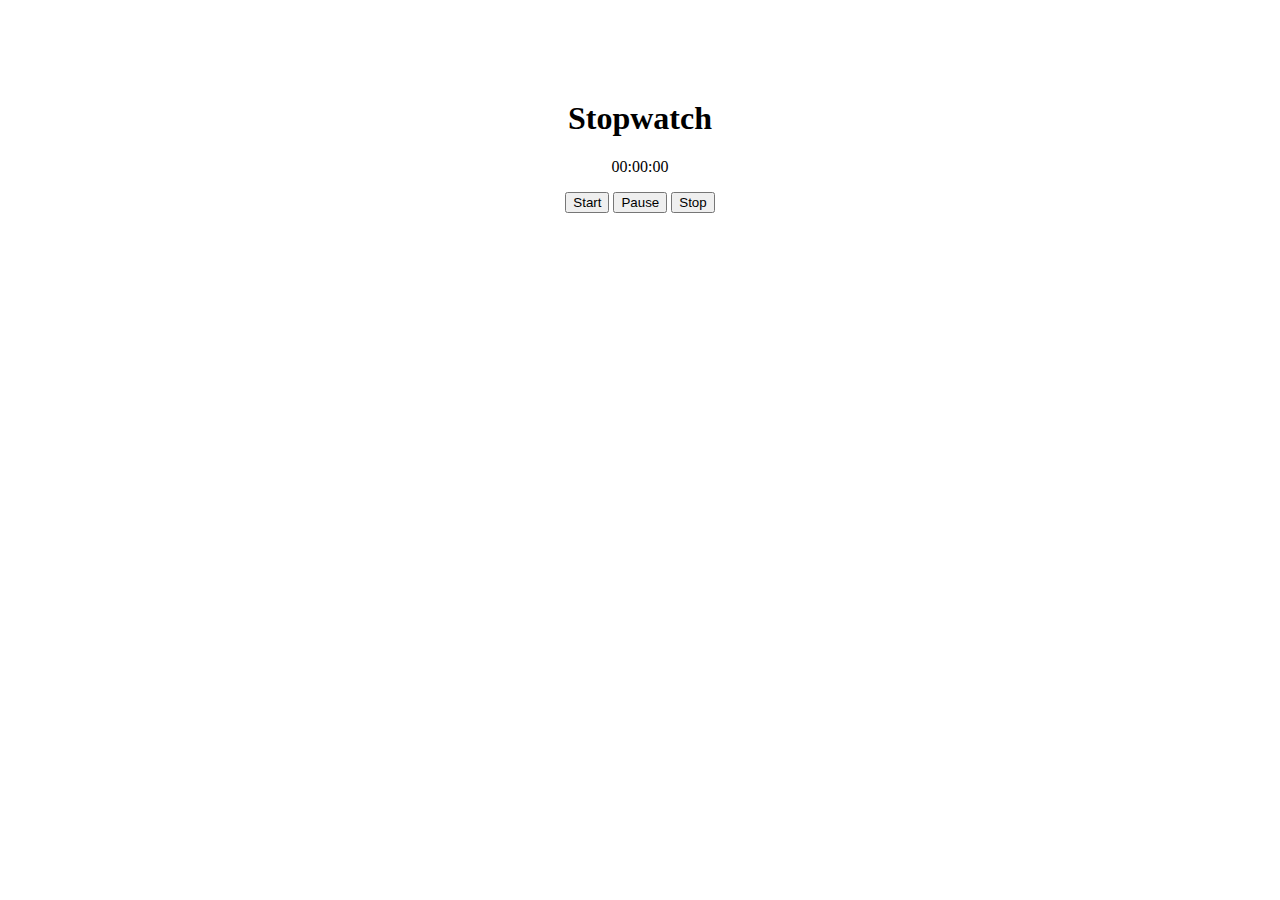
<file: JS Assignment 6 - Stopwatch/index.html>
<!DOCTYPE html>
<html lang="en">
<head>
  <meta charset="UTF-8">
  <meta name="viewport" content="width=device-width, initial-scale=1.0">
  <title>Stopwatch</title>
  <link rel="stylesheet" href="styles.css">
</head>
<body>
  <div class="container">
    <h1>Stopwatch</h1>
    <p id="display">00:00:00</p>
    <button id="startBtn">Start</button>
    <button id="pauseBtn">Pause</button>
    <button id="stopBtn">Stop</button>
  </div>
  <script src="stopwatch.js"></script>
</body>
</html>
</file>
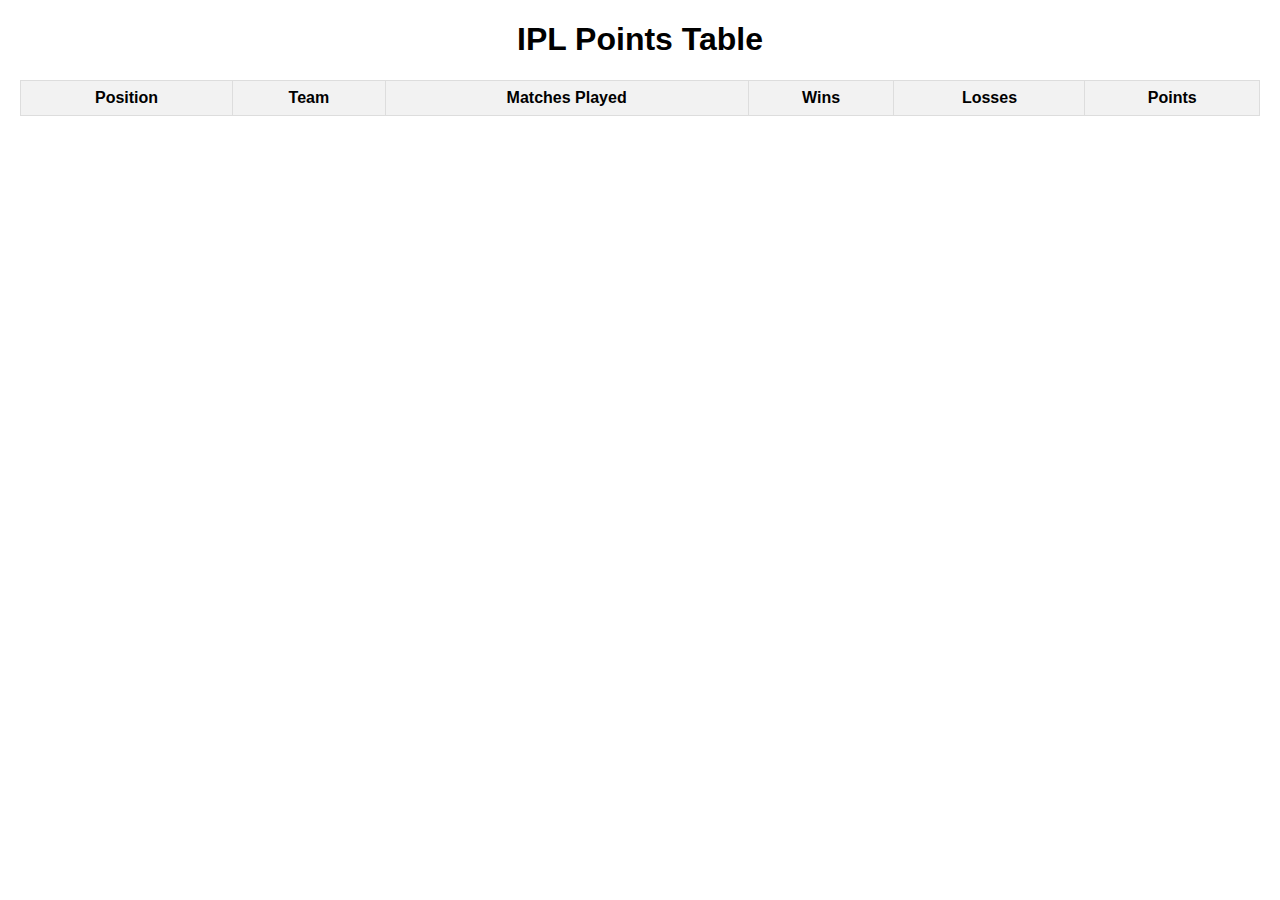
<file: JS Assignment 8 - IPL Points Table/index.html>
<!DOCTYPE html>
<html lang="en">
<head>
    <meta charset="UTF-8">
    <meta name="viewport" content="width=device-width, initial-scale=1.0">
    <title>IPL Points Table</title>
    <link rel="stylesheet" href="styles.css">
</head>
<body>
    <h1>IPL Points Table</h1>
    <table id="pointsTable">
        <thead>
            <tr>
                <th>Position</th>
                <th>Team</th>
                <th>Matches Played</th>
                <th>Wins</th>
                <th>Losses</th>
                <th>Points</th>
            </tr>
        </thead>
    </table>
    <script src="script.js"></script>
</body>
</html>
</file>
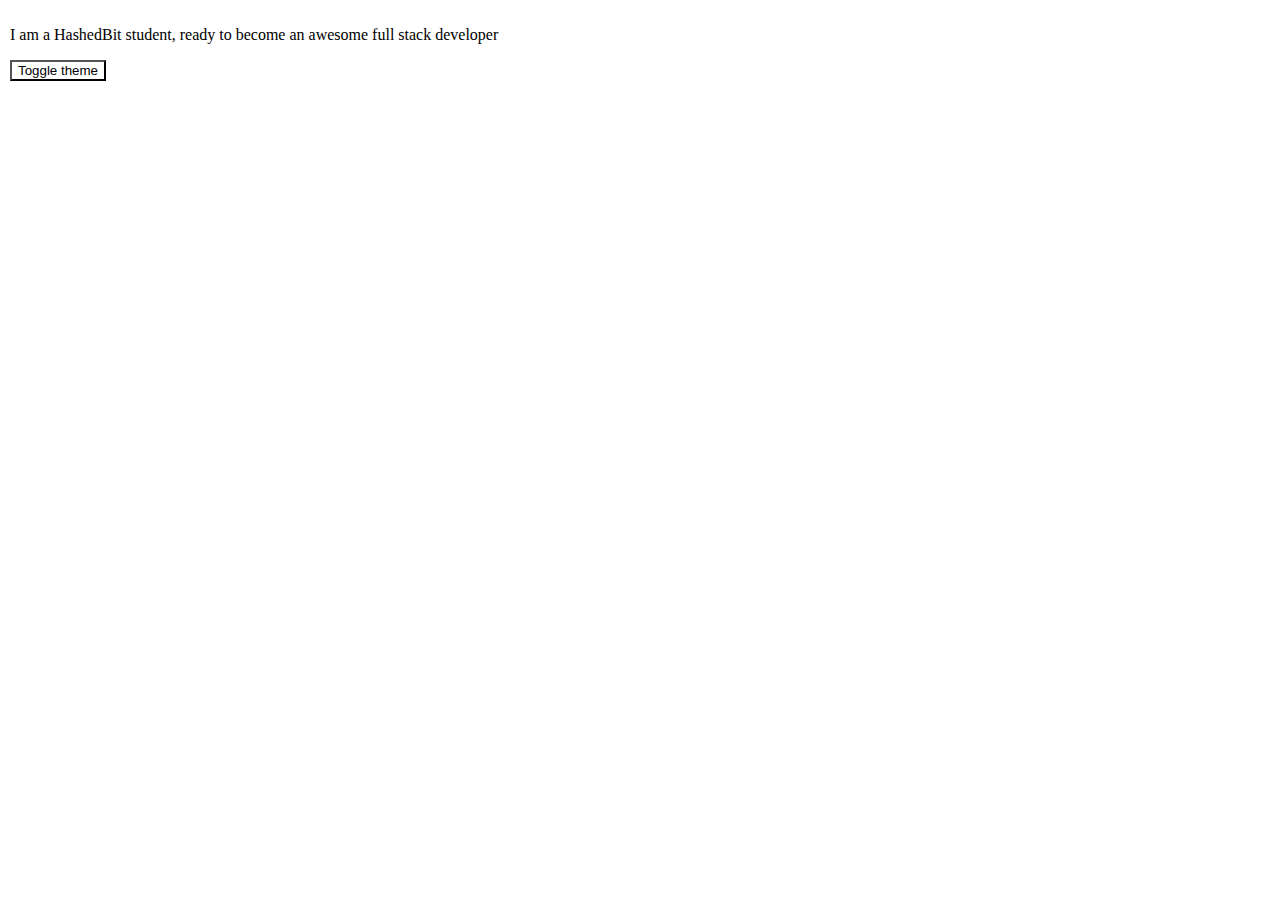
<file: JS Assignment 4 - DOM/JS DOM Assignment - Dark Theme/index.html>
<!DOCTYPE html>
<html lang="en">
<head>
  <meta charset="UTF-8">
  <meta name="viewport" content="width=device-width, initial-scale=1.0">
  <title>Day/Night Theme</title>
  <link rel="stylesheet" href="styles.css">
</head>
<body>
  <div id="app" class="day">
    <p>I am a HashedBit student, ready to become an awesome full stack developer</p>
    <button onclick="swapTheme()" id="swap" class="button_day">Toggle theme</button>
  </div>

  <script src="script.js"></script>
</body>
</html>
</file>
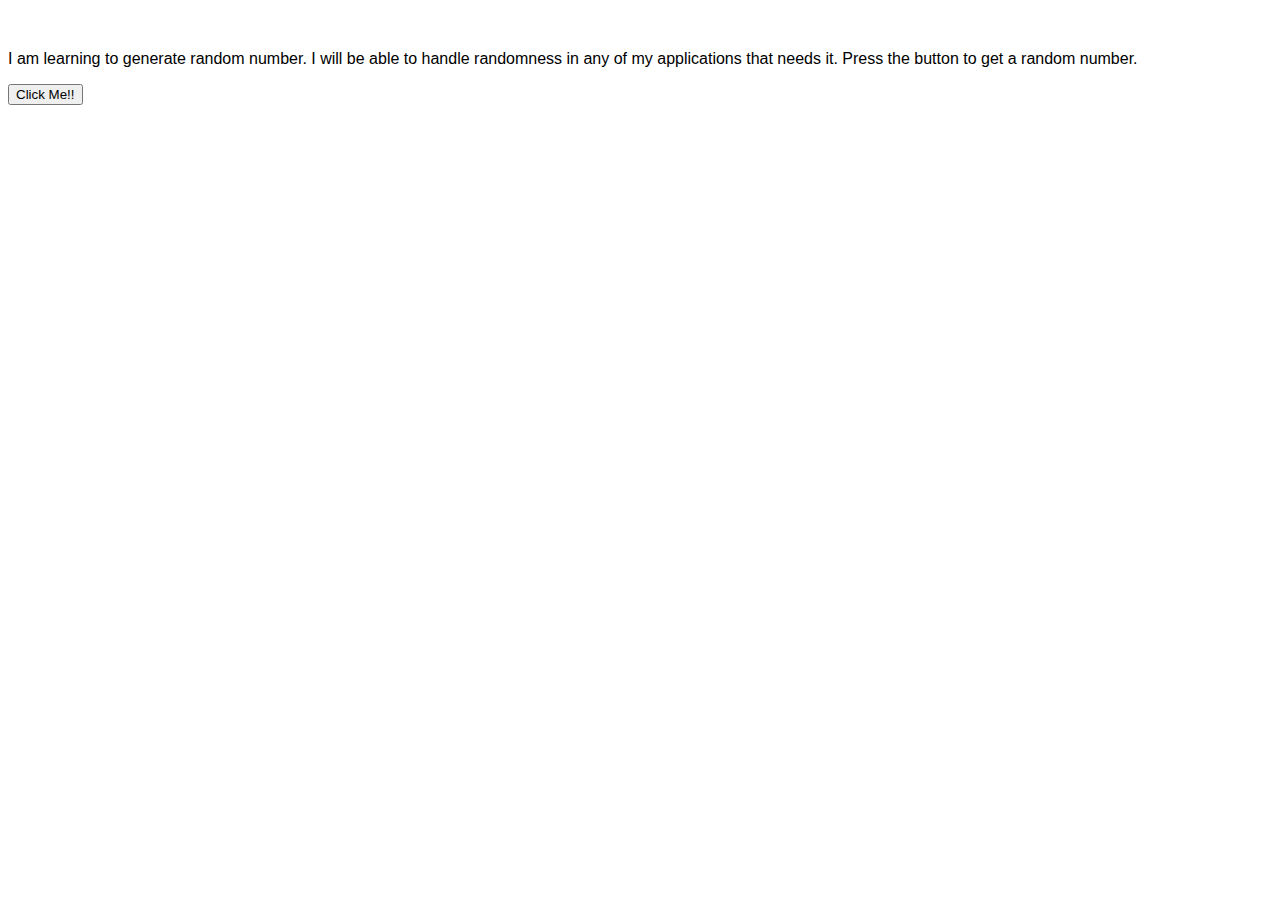
<file: JS Assignment 5 - DOM/JS DOM Assignment - Hot or Cold/index.html>
<!DOCTYPE html>
<html lang="en">
<head>
  <meta charset="UTF-8">
  <meta name="viewport" content="width=device-width, initial-scale=1.0">
  <title>Random Number Generator</title>
  <link rel="stylesheet" href="styles.css">
</head>
<body>
  <div class="container">
    <p id="main">I am learning to generate random number. I will be able to handle randomness in any of my applications that needs it. Press the button to get a random number.
    </p>
    <button id="generateBtn">Click Me!!</button>
    <p id="randomNumber"></p>
  </div>
  <script src="script.js"></script>
</body>
</html>
</file>
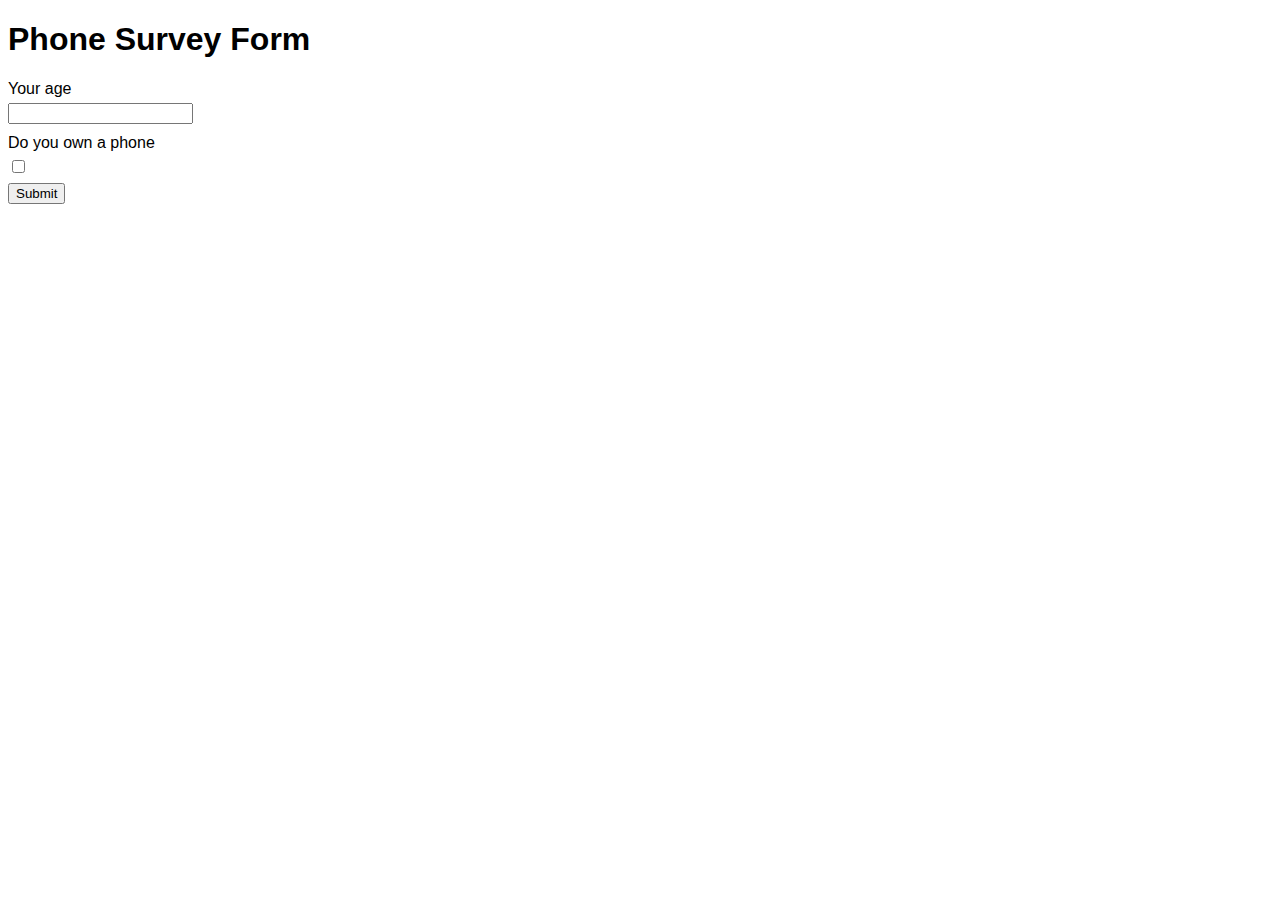
<file: JS Assignment 5 - DOM/JS DOM Assignment - JS Validation - Phone Survey Form/index.html>
<!DOCTYPE html>
<html lang="en">
<head>
  <meta charset="UTF-8">
  <meta name="viewport" content="width=device-width, initial-scale=1.0">
  <title>Phone Survey Form</title>
  <link rel="stylesheet" href="styles.css">
</head>
<body>
  <h1>Phone Survey Form</h1>
  <form id="surveyForm">
    <label for="age">Your age</label>
    <input type="number" id="q_age" min="0">
    <br>
    <label for="q_owns_phone">Do you own a phone</label>
    <input type="checkbox" id="q_owns_phone">
    <br>
    <button type="submit">Submit</button>
  </form>
  <div id="errors-holder"></div>
  <div id="result-holder"></div>
  <script src="script.js"></script>
</body>
</html>
</file>
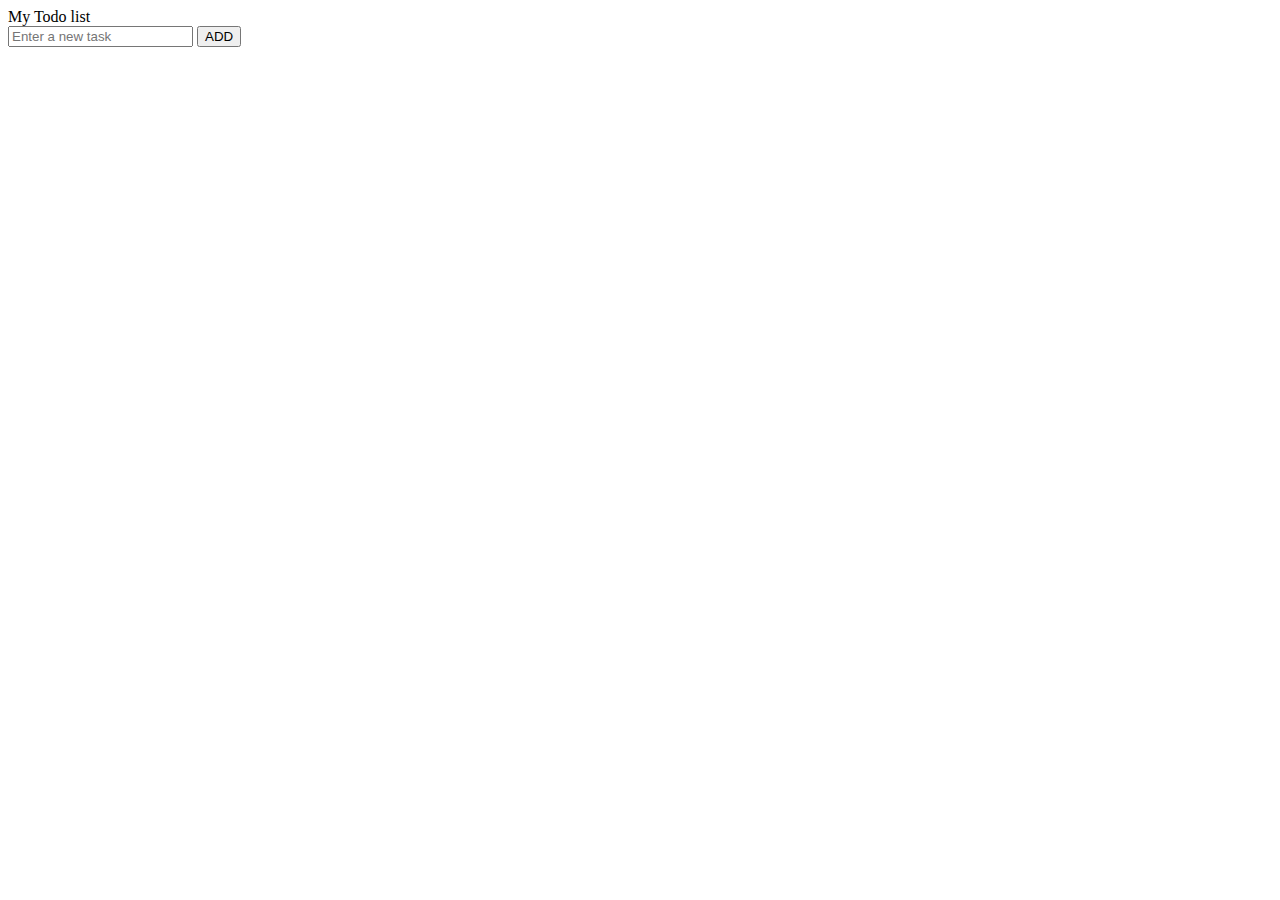
<file: JS Assignment 5 - DOM/JS DOM Assignment - Todo List/index.html>
<!DOCTYPE html>
<html lang="en">
<head>
  <meta charset="UTF-8">
  <meta name="viewport" content="width=device-width, initial-scale=1.0">
  <title>Todo List</title>
  <link rel="stylesheet" href="styles.css">
</head>
<body>
  <header>My Todo list</header>
  <form id="todoForm" onsubmit="submitfn(event)">
    <div>
      <input type="text" class="todo-input" id="todoInput" placeholder="Enter a new task">
      <button type="submit" class="todo-button">ADD</button>
    </div>
  </form>

  <div class="todo-container">
    <ul class="todo-list" id="todoList">
    </ul>
  </div>

  <script src="script.js"></script>
</body>
</html>
</file>
<file: JS Assignment 6 - Stopwatch/styles.css>
.container {
    text-align: center;
    margin-top: 100px;
  }
</file>
<file: JS Assignment 8 - IPL Points Table/styles.css>
body {
    font-family: Arial, sans-serif;
    margin: 20px;
}

h1 {
    text-align: center;
}

table {
    width: 100%;
    border-collapse: collapse;
    margin-top: 20px;
}

th, td {
    border: 1px solid #ddd;
    padding: 8px;
    text-align: center;
}

th {
    background-color: #f2f2f2;
}

tr:nth-child(even) {
    background-color: #f9f9f9;
}

tr:hover {
    background-color: #f1f1f1;
}
</file>
<file: JS Assignment 4 - DOM/JS DOM Assignment - Dark Theme/styles.css>
.day {
    background-color: white;
    color: black;
  }
  
  .night {
    background-color: black;
    color: gold;
  }
  
  .button_night {
    background-color: darkblue;
    color: white;
  }
  
  .button_day {
    background-color: white;
    color: black;
  }
  
  html, body {
    margin: 0px;
    height: 100%;
  }
  
  #app {
    height: 100%;
    padding: 10px;
  }
</file>
<file: JS Assignment 5 - DOM/JS DOM Assignment - Hot or Cold/styles.css>
body {
    font-family: Arial, sans-serif;
  }
  
  .container {
     
    margin-top: 50px;
  }
</file>
<file: JS Assignment 5 - DOM/JS DOM Assignment - JS Validation - Phone Survey Form/styles.css>
body {
    font-family: Arial, sans-serif;
  }
  form {
    margin-top: 20px;
  }
  label {
    display: block;
    margin-bottom: 5px;
  }
  input[type="number"], input[type="checkbox"] {
    margin-bottom: 10px;
  }
  #errors-holder {
    color: red;
    margin-top: 10px;
  }
  #result-holder {
    margin-top: 20px;
  }
</file>
<file: JS Assignment 5 - DOM/JS DOM Assignment - Todo List/styles.css>
.strike {
    text-decoration: line-through solid rgb(0, 0, 0);
  }
</file>
